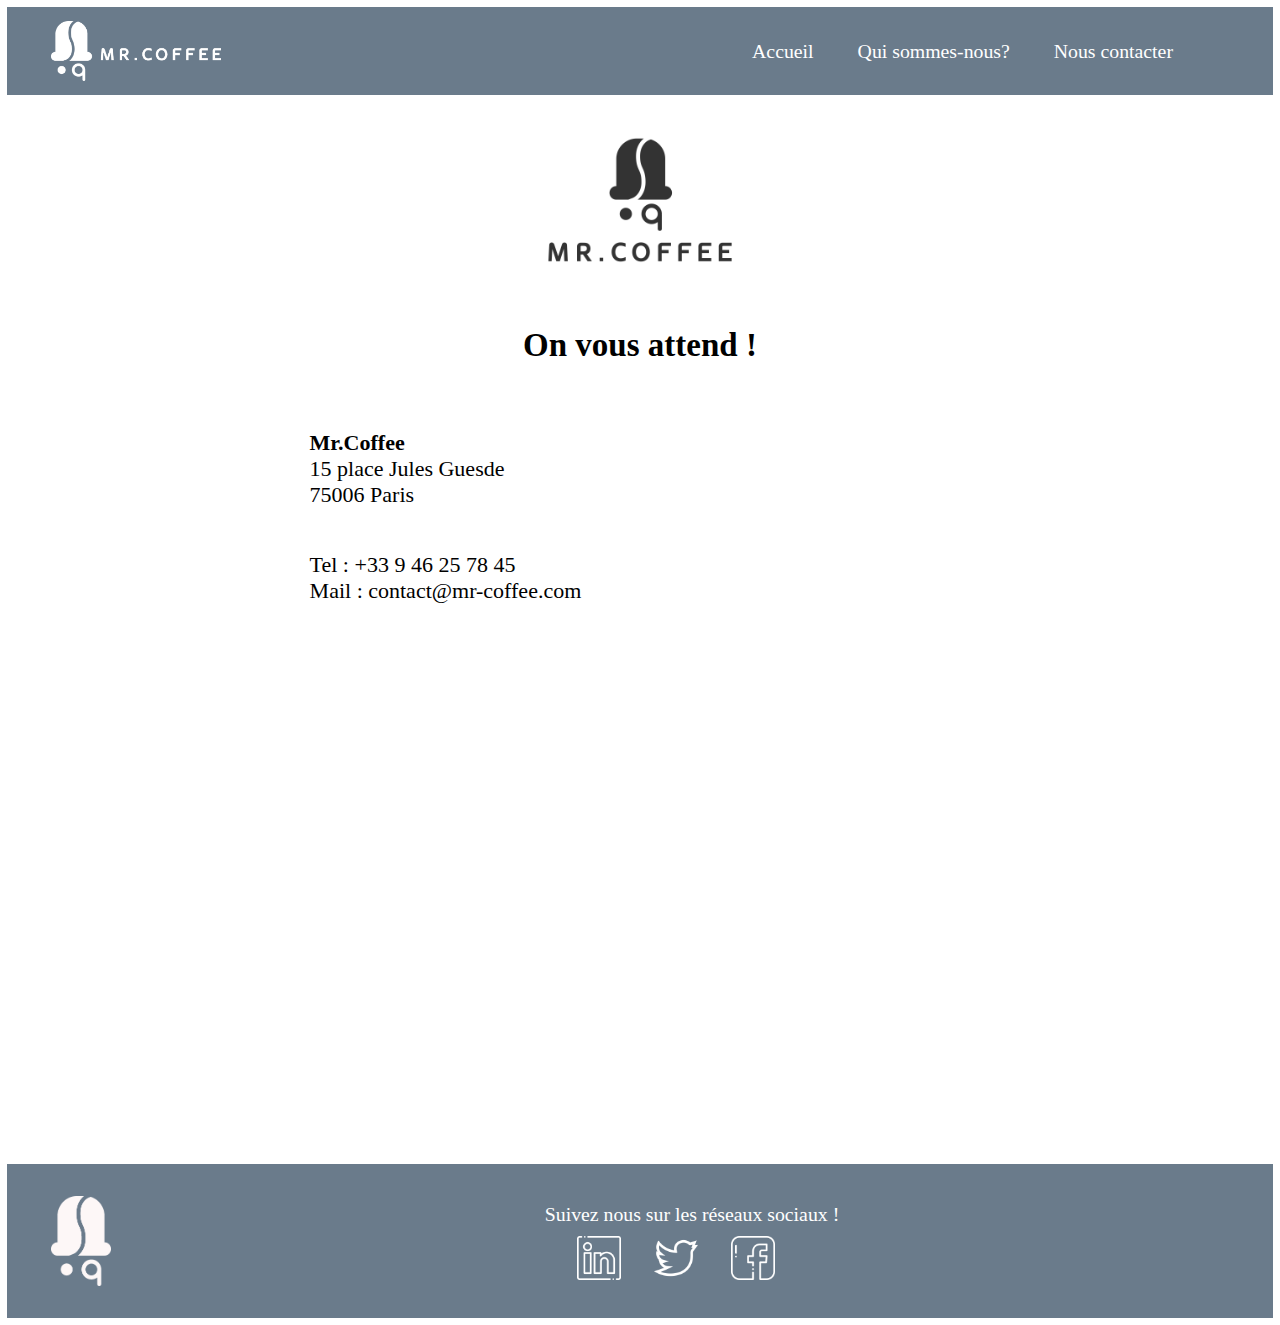
<file: www/contact.html>
<!DOCTYPE html>
<html lang="en">
<head>
    <meta charset="UTF-8">
    <meta http-equiv="X-UA-Compatible" content="IE=edge">
    <meta name="viewport" content="width=device-width, initial-scale=1.0">
    <link rel="stylesheet" href="./application.css">
    <title>Contact</title>
</head>
<body>
    <header>
        <div class="flex header-flex">
            <img class="header-img header-flex-items header-flex-item1" src="./Assets/full_logo_white.png" alt="white logo of Mr.coffee">
            <a class="header-flex-items header-flex-item2" href="./index.html">Accueil</a>
            <a class="header-flex-items header-flex-item3" href="./about.html">Qui sommes-nous?</a>
            <a class="header-flex-items header-flex-item4" href="./contact.html">Nous contacter</a>
        </div>
        <img class="main-logo" src="./Assets/logo_mrcoffee.png" alt="Main logo of the Coffee shop">
    </header>

    <main>
        <h2 class="contact-h2">On vous attend !</h2>
        <div class="flex-column-contact">
            <p class="flex-column-contact1"><b>Mr.Coffee</b><br />15 place Jules Guesde<br />75006 Paris</p>
            <p class="flex-column-contact2">Tel : +33 9 46 25 78 45<br />Mail : contact@mr-coffee.com</p>
            <iframe class="contact-image" src="https://www.google.com/maps/embed?pb=!1m18!1m12!1m3!1d2623.2532961488523!2d2.291773215854389!3d48.891509706328044!2m3!1f0!2f0!3f0!3m2!1i1024!2i768!4f13.1!3m3!1m2!1s0x47e66f9b766fd6b3%3A0xa6d26a029532dfb7!2s15%20Rue%20Jules%20Guesde%2C%2092300%20Levallois-Perret%2C%20France!5e0!3m2!1sen!2sau!4v1628827218253!5m2!1sen!2sau" width="600" height="450" style="border:0;" allowfullscreen="" loading="lazy"></iframe>
            
        </div>
    </main>

    <footer class="flex footer-flex">
        <img class="footer-img header-flex-items footer-flex-items1" src="./Assets/logo_blanc.png" alt="black logo of the coffee shop">
        <div class="flex footer-flex-items2">
            <p>Suivez nous sur les réseaux sociaux !</p>
            <div class="flex flex-social-logos">
                <img class="logo-items logo_linkedin" src="./Assets/logo_linkedin.png" alt="A samll linkedin logo" >
                <img class="logo-items logo_twitter" src="./Assets/logo_twitter.png" alt="A small twitter logo">
                <img class="logo-items logo_facebook" src="./Assets/logo_facebook.png" alt="A small facebook logo">
            </div>
        </div>
    </footer>
</body>
</html>
</file>
<file: www/application.css>
* {
    margin: 0;
    padding: 0;
    box-sizing: border-box;
}

html{
    margin: 7px;
    font-size: 22px;
    
}



main{
    width:87%;
    margin: 0px auto;
}

header{
    width: 100%;
}
header div, footer{
    background-color: rgba(106, 123, 139, 1);
}

.flex{
    display: flex;
    
}

.flex.header-flex{
    transition: 0.2s;
    align-items: center;
    height:4rem;

}

.header-flex-items{
    margin-left: 2rem;
}


.header-flex-item2{
    margin-left: auto;
}

.header-flex-item4{
    margin-right: 100px;
}

.header-flex > a{
    text-decoration: none;
}

.header-flex > a :hover{
    color: teal;
}

.header-flex > a , .footer-flex>div> p{
    font-size: 0.9rem;
    color: white;
}

.header-img{
    height:60px;
    width:170px;
}

/* .fas.fa-bars{
    position:absolute;
    color: white;
    right: 0.7rem;
} */




/* footer */  
.flex.footer-flex{
    height:7rem;
    align-items: center;
    
}

.footer-img{
    height:90px;
    width:60px;
}

.logo_linkedin,.logo_twitter,.logo_facebook{
    width:2rem;
}


.footer-flex-items2{
    flex-direction: column;
    flex-grow: 1;
    align-items: center;
}

.flex.footer-flex p{
    margin-bottom: 10px;
}
.logo-items{
    margin-right: 1.5rem;
}

/* index-page */
.main-logo{
    display: block;
    width: 210px;
    height: 210px;
    margin: 0px auto;
}
.hero-img{
    /* background-repeat: no-repeat; */
    background-size: cover;
    width:100%;
    
}
.hero-image-h1{
    position:relative;
    margin-top: 20px;
}


.index-h1{
    font-weight:bold;
    color:whitesmoke;
    position:absolute;
    width: 100%;
    top: 15%;
    transform: translateY(-50%);
    text-align: center;
    font-size: 1.8rem;
}

.index-h2{
    font-size:1.5rem;
    text-align: center;
    font-size: 200%;
    margin-top: 50px;
    margin-bottom: 50px;
}

.cafe, .gens, .histories{
    flex-direction: column;
    padding:25px;
    align-items: center;
    background-color: rgba(186, 193, 200, 1);
    /* height: 50vh; */
    align-content: center;
    margin-bottom: 50px;
}

.icon-cafe, .icon-gens , .icon-histories, .cafe-open-logo{
    height:5rem;
    /* width: 5rem; */
}

.flex-items{
    width: 33.3%;
}

.flex-items:not(:last-child){
    margin-right:20px; 
}

.index-flex-items{
    margin-top: 20px;
}


section h3, section p{
    color: white;

}


.btn{
    display: block;
    background-color: rgba(106, 123, 139, 1);
    border-radius: 10px;
    box-shadow:0px 1px rgb(47, 47, 48); 
    width:25%;
    height: 70px;
    margin: 70px auto;
    font-size: 0.8rem;
    color: white;
}

.index-h4{
    font-size: 1.6rem;
    text-align: center;
    margin-bottom: 30px;
}

.flex.cafe-open{
    margin-bottom: 80px;
    margin-left:100px;
}

.cafe-open-logo-text{
    padding-top: 40px;
    padding-left: 20px;
    font-weight: bold;
    font-size: 1.4rem;
}  

.cafe-open {
    
    align-items: center;
}

.flex-btn-btn{
    justify-content: space-around;
    
}

.flex-btn{
    flex-direction: column;
    text-align: center;
    justify-content: space-between;
}

.flex-items-buttoms{
    margin-bottom: 3.5rem;
    font-size: 1.3rem;
}

.paragraph-bottom1, .paragraph-bottom2{
    text-align: center;
    margin-bottom: 3.5rem;
}

.paragraph-bottom1{
    font-size: 1.3rem;
}

.paragraph-bottom2{
    font-size: 1.5rem;
}








/* About page styling */

.about-image{
    background-size:cover;
    height: 31rem;
    
    
}

.flex-column {
    display: flex;
    flex-direction: column;
    justify-content: space-around;
}

 .about-flex-items{
     margin-bottom: 5rem;
     justify-content: space-around;

 }

 .flex-flex-items{
     width: 40%;
 }

 .flex about-flex-items{
     justify-content: space-between;
 }

 .about-main{
     margin-top:50px;
 }


 /* Contact page */
 .contact-h2{
     text-align: center;
     margin:1rem 0 3rem;
 }

 .flex-column-contact{
     display: flex;
     flex-direction: column;
     /* height: 14rem; */
     justify-content: space-between;
     width:60%;
     margin: 0 auto 3rem auto;
 }

 .flex-column-contact1, .flex-column-contact2{
     margin-bottom: 2rem;
 }

 .contact-image{
     width:100%;
 }


 @media screen and (max-width:1024px){
    html{
       margin: 7px;
       font-size: 18px;
    }
}

@media screen and (max-width:768px) {

    html{
        margin: 5px;
        font-size: 16px;
     }

    .flex.header-flex{
        transition:0.2s;
        height: 250px;
        flex-direction: column;
        justify-content: center;
    }

    .header-flex-item2{
        margin-left: 0px;
    }
    
    .header-flex-item4{
        margin-right:0px;
    }

    .header-flex-items{
        margin-bottom: 20px;
    }

    .header-flex > a {
        font-size: 1.3rem;
    }

    .index-h1 {
        /* transform: translate(0,550%); */
        font-size: 1.5rem;
    } 

    .flex.cards{
        flex-direction: column;
        align-items: center;
    }

    .flex.flex-items {
        width:70%;
        justify-content: center;
        
    }

    .flex-items:not(:last-child) {

        margin-right:0px;
    }

    .footer-img{
        padding-top: 1rem;
    }
}

@media screen and (max-width:480px){
    html{
       font-size: 12px;
    }

    /* .index-h1{
        transform: translate(5%,700%);
        
    } */

    .header-flex-items {
        margin-left: 0;
    }

    .flex{
        flex-direction: column;
        align-items: center;
        justify-content: center;
        width:100%;
    }

    .flex.cards{
        flex-direction: column;
        align-items: center;
    }

    .flex-items {
        width:90%;
        
    }

    .flex-items:not(:last-child) {

        margin-right:0px;
    }

    .flex.cafe-open{
        margin-left: 0;
        margin-bottom: 50px;
       
    }

    .btn{
        margin-top:30px;
    }   

    .footer-img{
        padding-top: 1rem;
        margin-left:0;
        margin-bottom:0.6rem;
    }

    .flex-flex-items{
        width: 100%;
    }

    .flex.footer-flex{
        height:18rem;
        align-items: center;
    
    }

    .flex.footer-flex p{
        margin-bottom: 0;
    }

    .flex.footer-flex-items2{
        justify-content: space-around;
    }

    .logo-items{
        margin-right: 0;
    }

    .flex-social-logos{
        flex-grow: 1;
        justify-content: space-around;
    }

    .about-image{
        width:100%;
    }

    .flex-column{
        justify-content: space-between;
    }

    .flex-column-items{
        margin-bottom: 2rem;
    }
}
</file>
